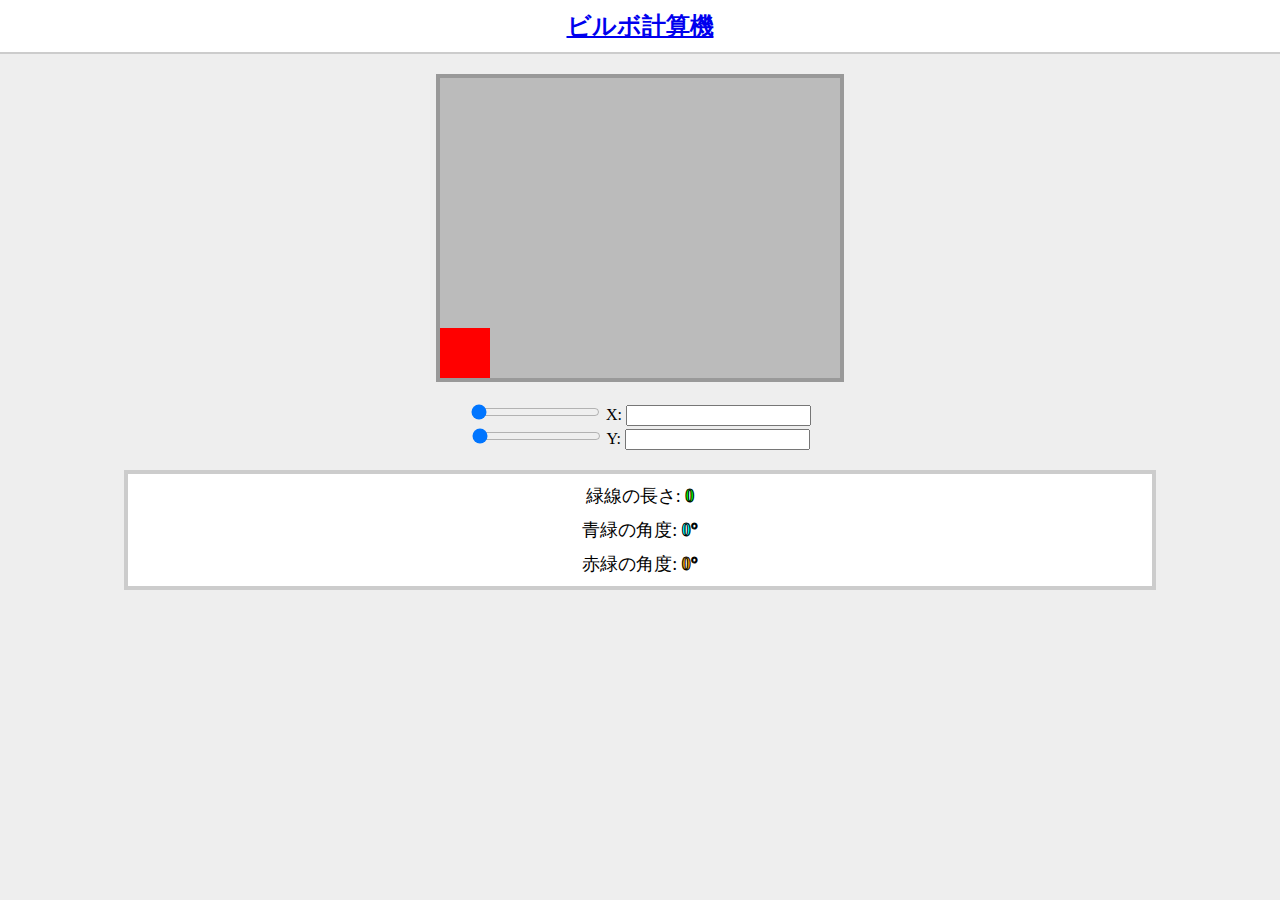
<file: index.html>
<!DOCTYPE html>
<html lang="ja">
<head>
    <meta charset="UTF-8">
    <meta name="viewport" content="width=device-width, initial-scale=1.0">
    <title>ビルボ計算機</title>
    <link rel="stylesheet" href="./style.css">
</html>

<body>
    <header class = "header">
        <div class = "site">
            <a href = "./index.html" class = "site-title">ビルボ計算機</a>
        </div>
    </header>
    <main>
        <canvas id = "super_canvas" width="400" height="300"></canvas>
        <div class="sliders">
            <div><input type="range" id="x1_slider" min="0" max="7" value="0" step="1">
                X: <input type="text" id="x1_text">
            </div>
            <div><input type="range" id="y1_slider" min="0" max="5" value="0" step="1">
                Y: <input type="text" id="y1_text">
            </div>
        </div>
        <div class="result">
            <p>緑線の長さ: <span id="GLineLength">0</span></p>
            <p>青緑の角度: <span id="BGAngle">0°</span></p>
            <p>赤緑の角度: <span id="RGAngle">0°</span></p>
        </div>
    </main>

    <script src="./main.js"></script>
</body>
</file>
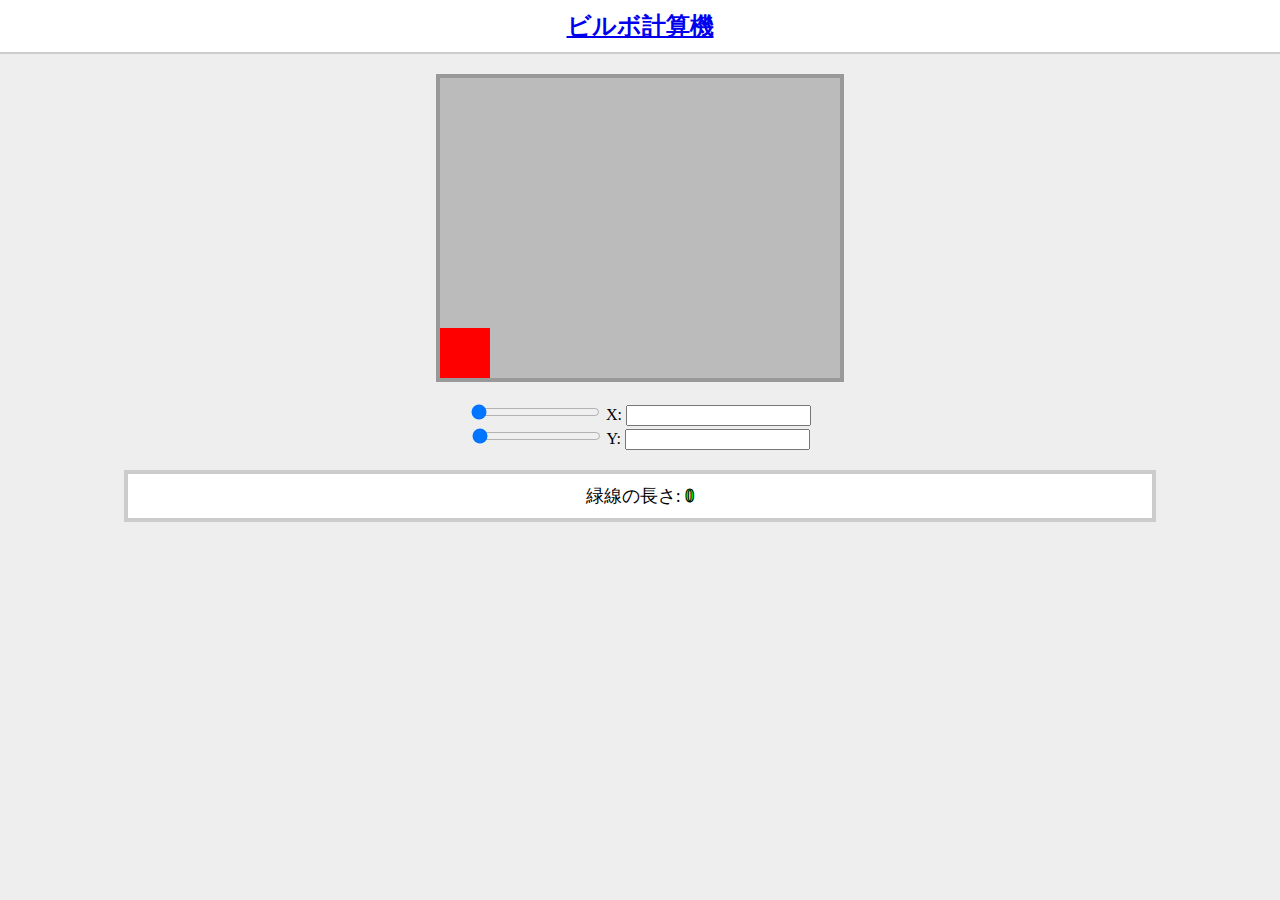
<file: main.html>
<!DOCTYPE html>
<html lang="ja">
<head>
    <meta charset="UTF-8">
    <meta name="viewport" content="width=device-width, initial-scale=1.0">
    <title>ビルボ計算機</title>
    <link rel="stylesheet" href="./style.css">
</html>

<body>
    <header class = "header">
        <div class = "site">
            <a href = "./main.html" class = "site-title">ビルボ計算機</a>
        </div>
    </header>
    <main>
        <canvas id = "super_canvas" width="400" height="300"></canvas>
        <div class="sliders">
            <div><input type="range" id="x1_slider" min="0" max="7" value="0" step="1">
                X: <input type="text" id="x1_text">
            </div>
            <div><input type="range" id="y1_slider" min="0" max="5" value="0" step="1">
                Y: <input type="text" id="y1_text">
            </div>
        </div>
        <div class="result">
            <p>緑線の長さ: <span id="GLineLength">0</span></p>
        </div>
    </main>

    <script src="./main.js"></script>
</body>
</file>
<file: style.css>
@charset "UTF-8";

body {
    margin:0;
    background-color: #eeeeee;
}

.header {
    background-color: #ffffff;
    padding: 10px 0;
    text-align: center;
    font-size: 24px;
    font-weight: bold;
    border-bottom: 2px solid #cccccc;
}

#super_canvas {
    display: block;
    margin: 20px auto;
    background-color: #bbbbbb;
    border: 4px solid #999999;
}

.sliders {
    width: 80%;
    margin: 20px auto;
    text-align: center;
}

.result {
    width: 80%;
    margin: 20px auto;
    text-align: center;
    font-size: 18px;

    background-color: #ffffff;
    border: 4px solid #cccccc;
}

.result p {
    margin: 10px 0;
}
.result span {
    font-weight: bold;
    -webkit-text-stroke: 1px black;
}
#GLineLength {
    color: lime;
}
#BGAngle {
    color: cyan;
}
#RGAngle {
    color: orange;
}
</file>
